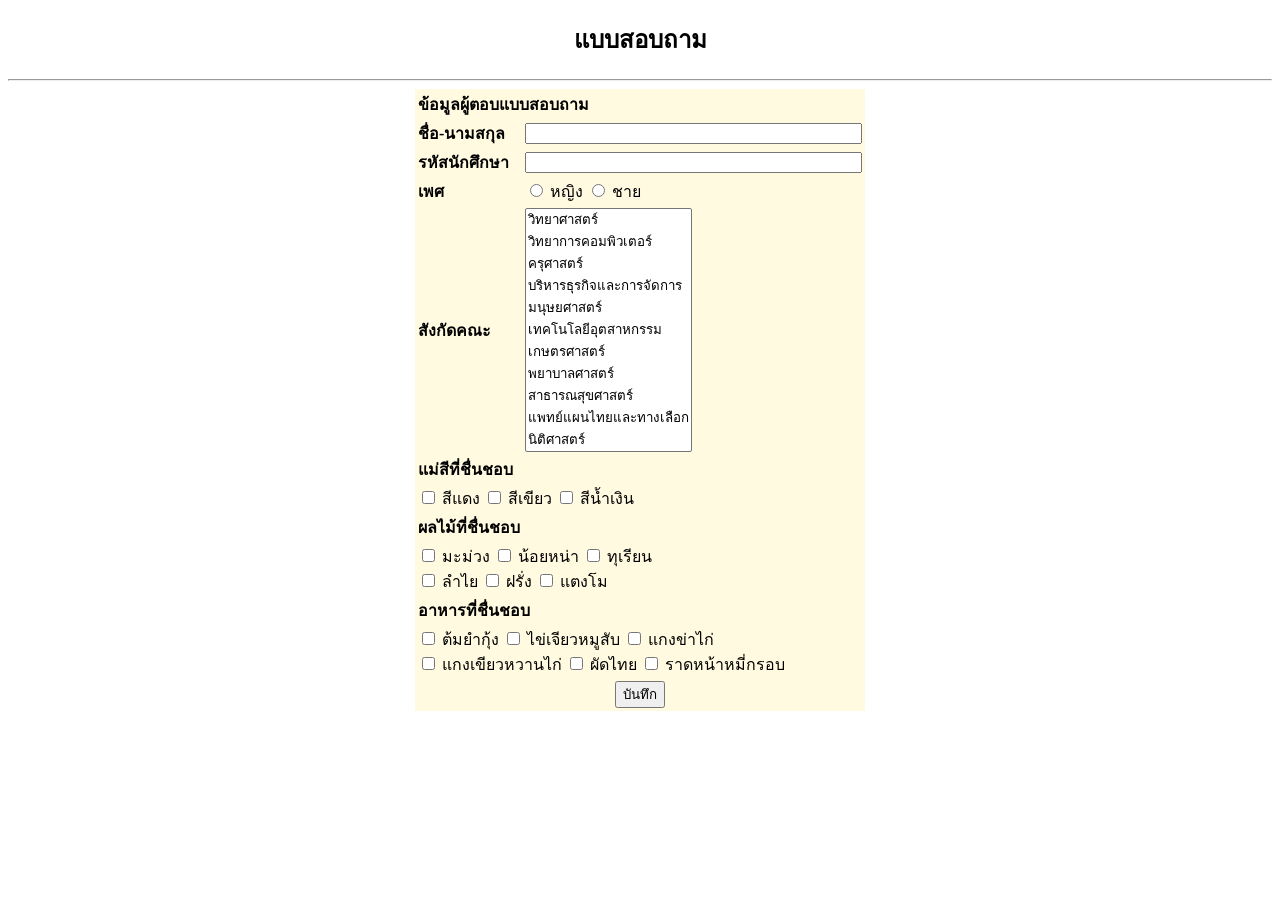
<file: index.html>
<!DOCTYPE html>
<html lang="en">

<head>
    <meta charset="UTF-8">
    <meta name="viewport" content="width=device-width, initial-scale=1.0">
    <title>Web Form</title>
</head>

<body>
    <center>
        <h2>แบบสอบถาม</h2>
    </center>
    <hr>
    <form action="get" method="post">
        <table align="center" style="background-color: #fffae0;" width="450">
            <tr>
                <td colspan="2"><b>ข้อมูลผู้ตอบแบบสอบถาม</b></td>
            </tr>
            <tr>
                <td width="120">
                    <label for="name"><b>ชื่อ-นามสกุล</b></label>
                </td>
                <td>
                    <input type="text" id="name" name="name" required size="40">
                </td>
            </tr>

            <tr>
                <td width="120">
                    <label for="idstudent"><b>รหัสนักศึกษา</b></label>
                </td>
                <td>
                    <input type="text" id="idstudent" name="idstudent" required size="40">
                </td>
            </tr>

            <tr>
                <td>
                    <label for="gender"><b>เพศ</b></label>
                </td>
                <td>
                    <input type="radio" id="Female" name="gender" value="Female" required>
                    <label for="Female">หญิง</label>
                    <input type="radio" id="Male" name="gender" value="Male" required>
                    <label for="Male">ชาย</label>
                </td>
            </tr>

            <tr>
                <td>
                    <label for="faculty"><b>สังกัดคณะ</b></label>
                </td>
                <td>
                    <select id="faculty" name="faculty" size="11">
                        <option>วิทยาศาสตร์</option>
                        <option>วิทยาการคอมพิวเตอร์</option>
                        <option>ครุศาสตร์</option>
                        <option>บริหารธุรกิจและการจัดการ</option>
                        <option>มนุษยศาสตร์</option>
                        <option>เทคโนโลยีอุตสาหกรรม</option>
                        <option>เกษตรศาสตร์</option>
                        <option>พยาบาลศาสตร์</option>
                        <option>สาธารณสุขศาสตร์</option>
                        <option>แพทย์แผนไทยและทางเลือก</option>
                        <option>นิติศาสตร์</option>
                    </select>
                </td>
            </tr>

            <tr>
                <td colspan="2"><label for="favoriteColor"><b>แม่สีที่ชื่นชอบ</b></label></td>
            </tr>
            <tr>
                <td colspan="2">
                    <input type="checkbox" id="favoriteColor" name="red" value="red">
                    <label for="favoriteColor">สีแดง</label>
                    <input type="checkbox" id="favoriteColor" name="green" value="green">
                    <label for="favoriteColor">สีเขียว</label>
                    <input type="checkbox" id="favoriteColor" name="blue" value="blue">
                    <label for="favoriteColor">สีน้ำเงิน</label>
                </td>
            </tr>

            <tr>
                <td colspan="2"><label for="favoritefruit"><b>ผลไม้ที่ชื่นชอบ</b></label></td>
            </tr>
            <tr>
                <td colspan="2">
                    <input type="checkbox" id="favoritefruit" name="mango" value="mango">
                    <label for="favoritefruit">มะม่วง</label>
                    <input type="checkbox" id="favoritefruit" name="sweetsop" value="sweetsop">
                    <label for="favoritefruit">น้อยหน่า</label>
                    <input type="checkbox" id="favoritefruit" name="durian" value="durian">
                    <label for="favoritefruit">ทุเรียน</label><br>
                    <input type="checkbox" id="favoritefruit" name="longan" value="longan">
                    <label for="favoritefruit">ลำไย</label>
                    <input type="checkbox" id="favoritefruit" name="Guava" value="Guava">
                    <label for="favoritefruit">ฝรั่ง</label>
                    <input type="checkbox" id="favoritefruit" name="watermelon" value="watermelon">
                    <label for="favoritefruit">แตงโม</label>
                </td>
            </tr>

            <tr>
                <td colspan="2">
                    <label for="favoritefood"><b>อาหารที่ชื่นชอบ</b></label>
                </td>
            </tr>
            <tr>
                <td colspan="2">
                    <input type="checkbox" id="favoritefood" name="TomYumGoong" value="TomYumGoong">
                    <label for="favoritefood">ต้มยำกุ้ง</label>
                    <input type="checkbox" id="favoritefood" name="Omelette" value="Omelette">
                    <label for="favoritefood">ไข่เจียวหมูสับ</label>
                    <input type="checkbox" id="favoritefood" name="Tomkhakai" value="Tomkhakai">
                    <label for="favoritefood">แกงข่าไก่</label><br>
                    <input type="checkbox" id="favoritefood" name="ChickenGreenCurry" value="ChickenGreenCurry">
                    <label for="favoritefood">แกงเขียวหวานไก่</label>
                    <input type="checkbox" id="favoritefood" name="PadThai" value="PadThai">
                    <label for="favoritefood">ผัดไทย</label>
                    <input type="checkbox" id="favoritefood" name="CrispyNoodleswithShrimpGravy"
                        value="CrispyNoodleswithShrimpGravy">
                    <label for="favoritefood">ราดหน้าหมี่กรอบ</label>
                </td>
            </tr>

            <tr>
                <td colspan="2">
                    <center>
                        <input type="submit" value="บันทึก">
                    </center>
                </td>
            </tr>
        </table>
    </form>
</body>

</html>
</file>
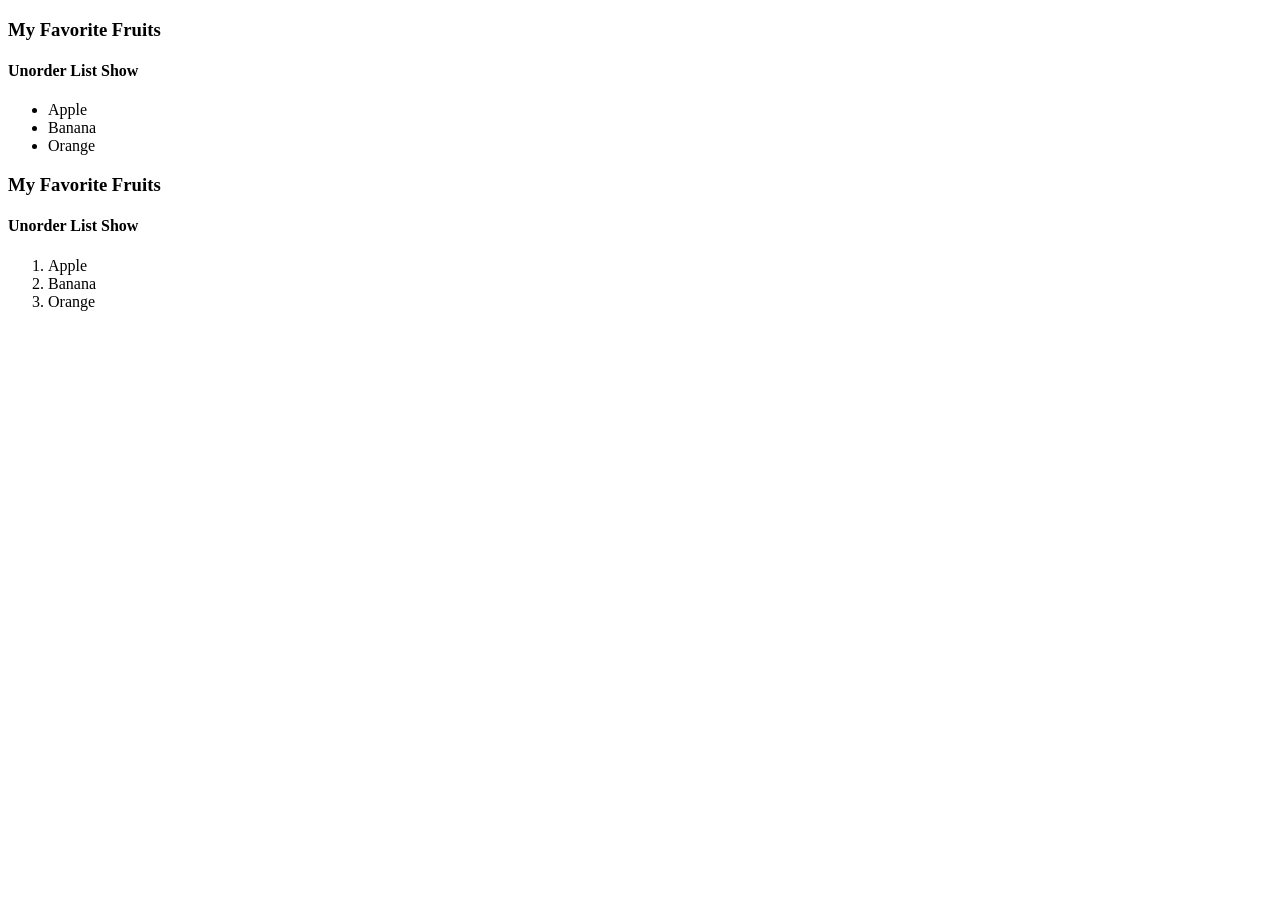
<file: list.html>
<!DOCTYPE html>
<html lang="en">

<head>
  <meta charset="UTF-8">
  <meta name="viewport" content="width=device-width, initial-scale=1.0">
  <title>List Demo</title>
</head>

<body>
  <h3> My Favorite Fruits</h3>
  <h4>Unorder List Show</h4>
  <ul>
    <li>Apple</li>
    <li>Banana</li>
    <li>Orange</li>
  </ul>
  <h3> My Favorite Fruits</h3>
  <h4>Unorder List Show</h4>
  <ol>
    <li>Apple</li>
    <li>Banana</li>
    <li>Orange</li>
  </ol>
</body>

</html>
</file>
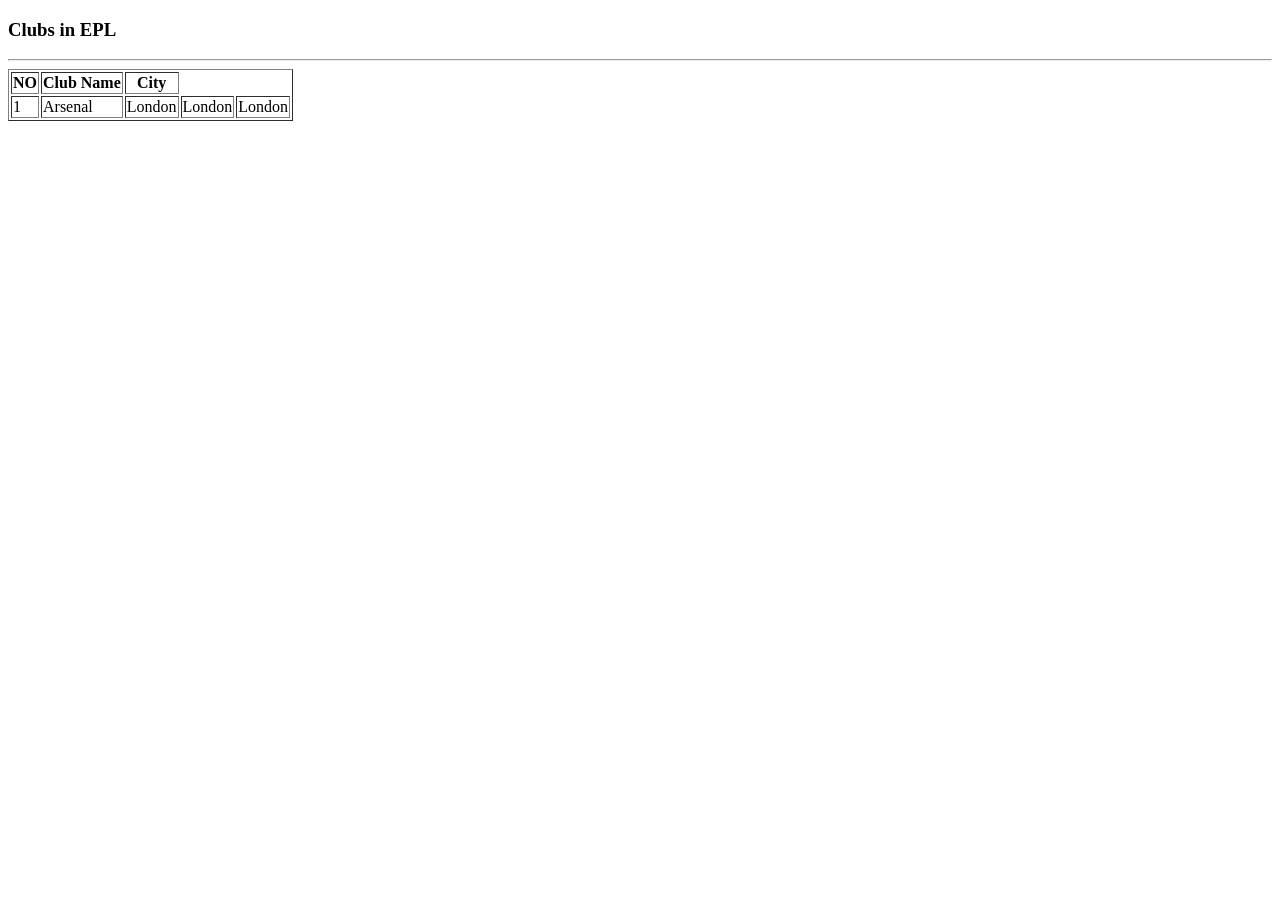
<file: table.html>
<!doctype html>
<html lang="en">
  <head>
    <meta charset="UTF-8" />
    <meta name="viewport" content="width=device-width, initial-scale=1.0" />
    <title>EPL</title>
  </head>
  <body>
    <h3>Clubs in EPL</h3>
    <hr />
    <table border="1">
      <thead>
        <tr>
          <th>NO</th>
          <th>Club Name</th>
          <th>City</th>
        </tr>
      </thead>
      <tbody>
        <tr>
          <td>1</td>
          <td>Arsenal</td>
          <td>London</td>
          <td>London</td>
          <td>London</td>
        </tr> 
      </tbody>
    </table>
  </body>
</html>
</file>
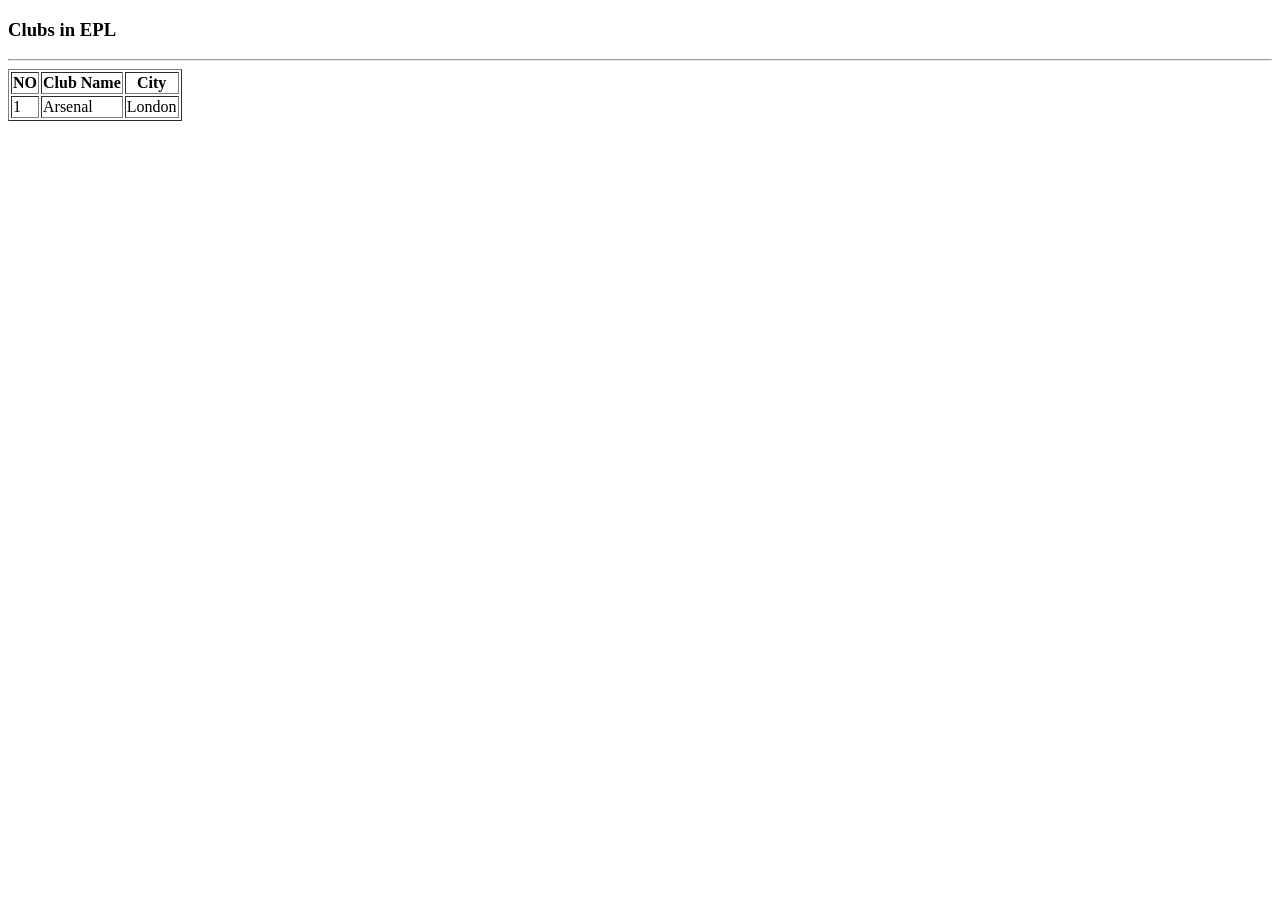
<file: img/table.html>
<!doctype html>
<html lang="en">
  <head>
    <meta charset="UTF-8" />
    <meta name="viewport" content="width=device-width, initial-scale=1.0" />
    <title>EPL</title>
  </head>
  <body>
    <h3>Clubs in EPL</h3>
    <hr />
    <table border="1">
      <thead>
        <tr>
          <th>NO</th>
          <th>Club Name</th>
          <th>City</th>
        </tr>
      </thead>
      <tbody>
        <tr>
          <td>1</td>
          <td>Arsenal</td>
          <td>London</td>
        </tr> 
      </tbody>
    </table>
  </body>
</html>
</file>
